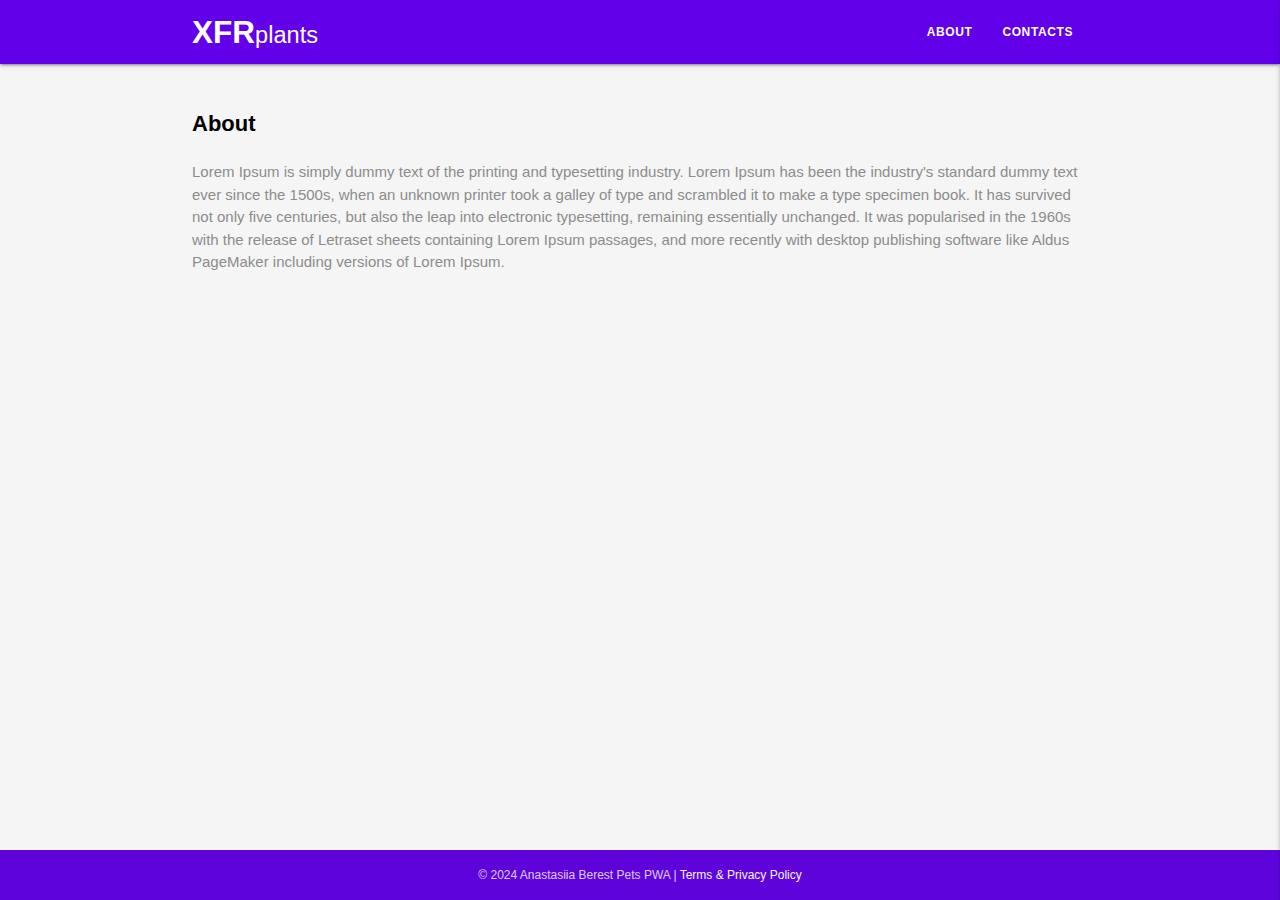
<file: pages/about.html>
<!DOCTYPE html>
<html lang="en">
  <head>
    <base href="../" />
    <meta charset="UTF-8" />
    <meta name="viewport" content="width=device-width, initial-scale=1.0" />
    <title>PWA-2 Plants</title>
    <!-- CSS -->
    <link type="text/css" href="/css/materialize.min.css" rel="stylesheet" />
    <link type="text/css" href="/css/styles.css" rel="stylesheet" />
    <!-- ICONS -->
    <link href="https://fonts.googleapis.com/icon?family=Material+Icons" rel="stylesheet" />
    <!-- JS -->
    <script type="text/javascript" src="/js/materialize.min.js"></script>
  </head>

  <body class="grey lighten-4">
    <header>
      <!-- BEGIN Nav -->
      <nav class="deep-purple accent-4">
        <div class="nav-wrapper container">
          <a href="#!" class="brand-logo"><b>XFR</b><small>plants</small></a>
          <a href="#" data-target="mobile-demo" class="sidenav-trigger"><i class="material-icons">menu</i></a>
          <ul class="right hide-on-med-and-down">
            <li><a href="/pages/about.html">About</a></li>
            <li><a href="/pages/contact.html">Contacts</a></li>
          </ul>
        </div>
      </nav>

      <ul class="sidenav" id="mobile-demo">
        <li><a href="/">Home</a></li>
        <li><a href="/pages/about.html">About</a></li>
        <li>
          <div class="divider"></div>
        </li>
        <li>
          <a href="/pages/contact.html"> <i class="material-icons">mail_outline</i>Contacts</a>
        </li>
      </ul>
      <!-- END Nav -->
    </header>
    <main>
      <!-- BEGIN content -->
      <article class="container page-single">
        <h1>About</h1>
        <section>
          <p>
            Lorem Ipsum is simply dummy text of the printing and typesetting industry. Lorem Ipsum has been the
            industry's standard dummy text ever since the 1500s, when an unknown printer took a galley of type and
            scrambled it to make a type specimen book. It has survived not only five centuries, but also the leap into
            electronic typesetting, remaining essentially unchanged. It was popularised in the 1960s with the release of
            Letraset sheets containing Lorem Ipsum passages, and more recently with desktop publishing software like
            Aldus PageMaker including versions of Lorem Ipsum.
          </p>
        </section>
      </article>
      <!-- END content -->
    </main>
    <!-- BEGIN Footer -->
    <footer class="page-footer deep-purple accent-4">
      <div class="footer-copyright">
        <div class="container">
          &copy; 2024 Anastasiia Berest Pets PWA |
          <a class="grey-text text-lighten-4" href="/pages/terms-and-policy.html">Terms & Privacy Policy</a>
        </div>
      </div>
    </footer>
    <!-- END Footer -->
    <script src="/js/app.js"></script>
    <script src="/js/ui.js"></script>
  </body>
</html>
</file>
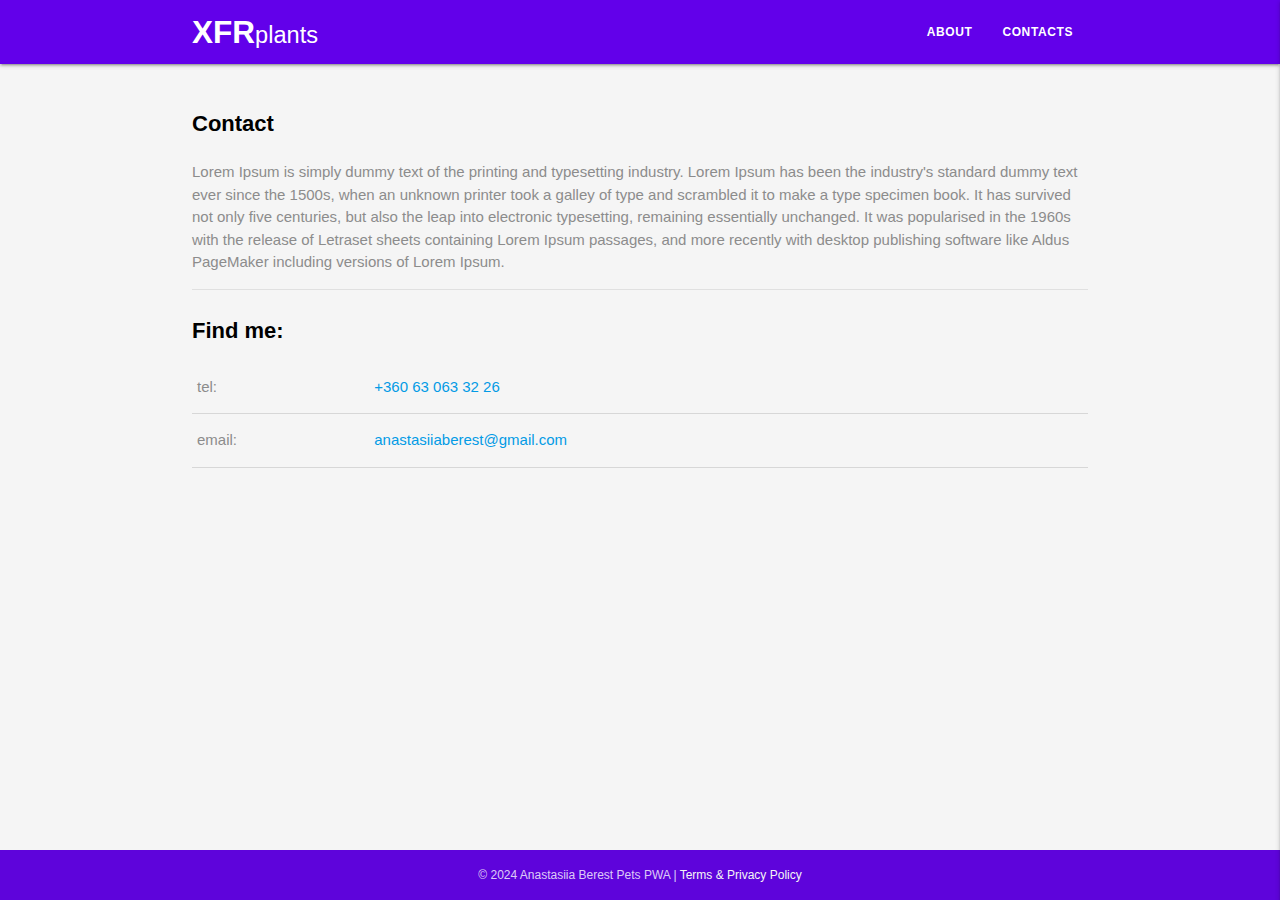
<file: pages/contact.html>
<!DOCTYPE html>
<html lang="en">
  <head>
    <base href="../" />
    <meta charset="UTF-8" />
    <meta name="viewport" content="width=device-width, initial-scale=1.0" />
    <title>PWA-2 Plants</title>
    <!-- CSS -->
    <link type="text/css" href="/css/materialize.min.css" rel="stylesheet" />
    <link type="text/css" href="/css/styles.css" rel="stylesheet" />
    <!-- ICONS -->
    <link href="https://fonts.googleapis.com/icon?family=Material+Icons" rel="stylesheet" />
    <!-- JS -->
    <script type="text/javascript" src="/js/materialize.min.js"></script>
  </head>

  <body class="grey lighten-4">
    <header>
      <!-- BEGIN Nav -->
      <nav class="deep-purple accent-4">
        <div class="nav-wrapper container">
          <a href="#!" class="brand-logo"><b>XFR</b><small>plants</small></a>
          <a href="#" data-target="mobile-demo" class="sidenav-trigger"><i class="material-icons">menu</i></a>
          <ul class="right hide-on-med-and-down">
            <li><a href="/pages/about.html">About</a></li>
            <li><a href="/pages/contact.html">Contacts</a></li>
          </ul>
        </div>
      </nav>

      <ul class="sidenav" id="mobile-demo">
        <li><a href="/">Home</a></li>
        <li><a href="/pages/about.html">About</a></li>
        <li>
          <div class="divider"></div>
        </li>
        <li>
          <a href="/pages/contact.html"> <i class="material-icons">mail_outline</i>Contacts</a>
        </li>
      </ul>
      <!-- END Nav -->
    </header>
    <main>
      <!-- BEGIN content -->
      <article class="container page-single">
        <h1>Contact</h1>
        <section>
          <p>
            Lorem Ipsum is simply dummy text of the printing and typesetting industry. Lorem Ipsum has been the
            industry's standard dummy text ever since the 1500s, when an unknown printer took a galley of type and
            scrambled it to make a type specimen book. It has survived not only five centuries, but also the leap into
            electronic typesetting, remaining essentially unchanged. It was popularised in the 1960s with the release of
            Letraset sheets containing Lorem Ipsum passages, and more recently with desktop publishing software like
            Aldus PageMaker including versions of Lorem Ipsum.
          </p>
          <div class="divider"></div>
          <h3>Find me:</h3>
          <table>
            <tr>
              <td>tel:</td>
              <td><a tel:+360630633226>+360 63 063 32 26</td>
            </tr>
            <tr>
              <td>email:</td>
              <td><a mailto:anastasiiaberest@gmail.com>anastasiiaberest@gmail.com</td>
            </tr>
          </table>
        </section>
      </article>
      <!-- END content -->
    </main>
    <!-- BEGIN Footer -->
    <footer class="page-footer deep-purple accent-4">
      <div class="footer-copyright">
        <div class="container">
          &copy; 2024 Anastasiia Berest Pets PWA |
          <a class="grey-text text-lighten-4" href="/pages/terms-and-policy.html">Terms & Privacy Policy</a>
        </div>
      </div>
    </footer>
    <!-- END Footer -->
    <script src="/js/app.js"></script>
    <script src="/js/ui.js"></script>
  </body>
</html>
</file>
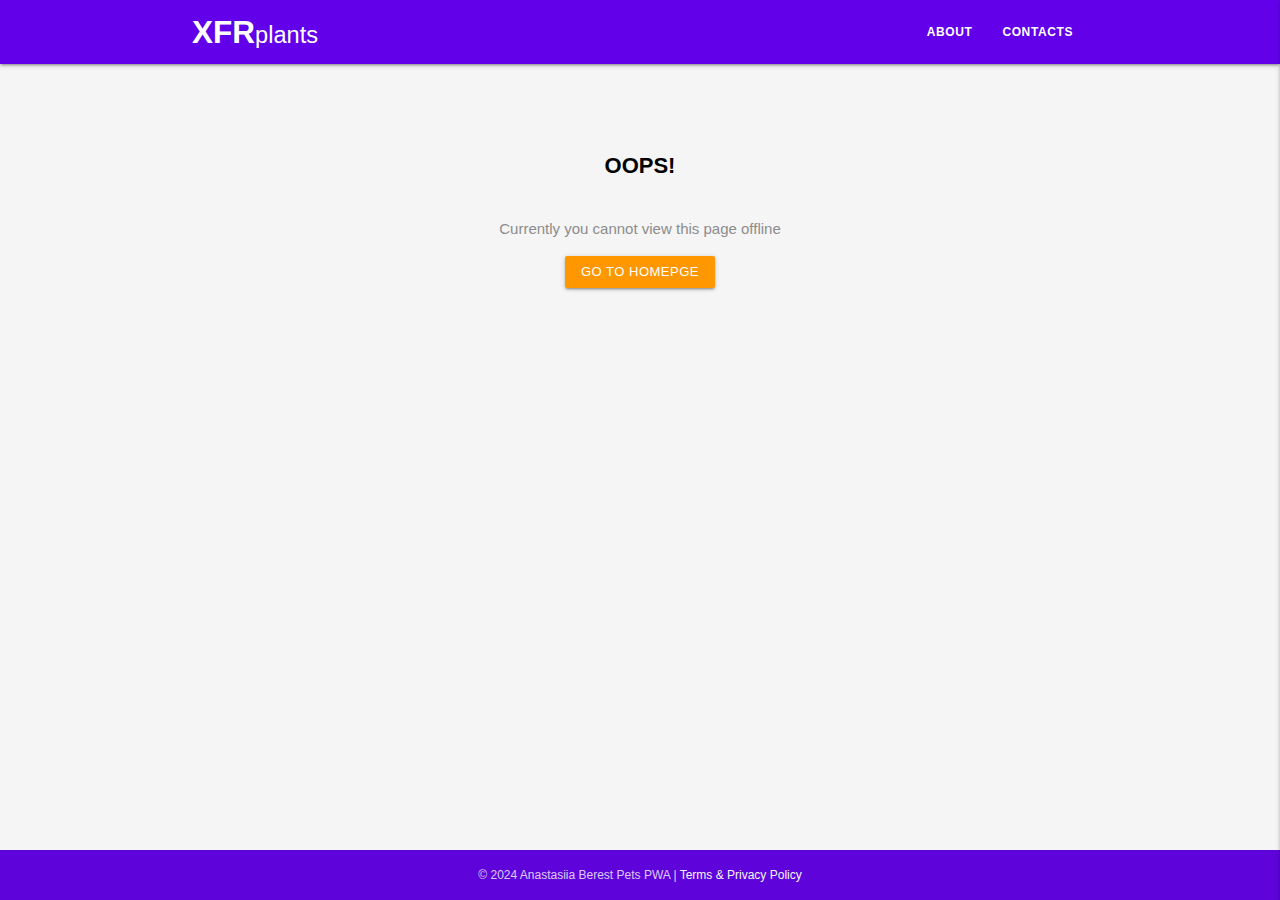
<file: pages/fallback.html>
<!DOCTYPE html>
<html lang="en">
  <head>
    <base href="../" />
    <meta charset="UTF-8" />
    <meta name="viewport" content="width=device-width, initial-scale=1.0" />
    <title>PWA-2 Plants</title>
    <!-- CSS -->
    <link type="text/css" href="/css/materialize.min.css" rel="stylesheet" />
    <link type="text/css" href="/css/styles.css" rel="stylesheet" />
    <!-- ICONS -->
    <link href="https://fonts.googleapis.com/icon?family=Material+Icons" rel="stylesheet" />
    <!-- JS -->
    <script type="text/javascript" src="/js/materialize.min.js"></script>
  </head>

  <body class="grey lighten-4">
    <header>
      <!-- BEGIN Nav -->
      <nav class="deep-purple accent-4">
        <div class="nav-wrapper container">
          <a href="#!" class="brand-logo"><b>XFR</b><small>plants</small></a>
          <a href="#" data-target="mobile-demo" class="sidenav-trigger"><i class="material-icons">menu</i></a>
          <ul class="right hide-on-med-and-down">
            <li><a href="/pages/about.html">About</a></li>
            <li><a href="/pages/contact.html">Contacts</a></li>
          </ul>
        </div>
      </nav>

      <ul class="sidenav" id="mobile-demo">
        <li><a href="/">Home</a></li>
        <li><a href="/pages/about.html">About</a></li>
        <li>
          <div class="divider"></div>
        </li>
        <li>
          <a href="/pages/contact.html"> <i class="material-icons">mail_outline</i>Contacts</a>
        </li>
      </ul>
      <!-- END Nav -->
    </header>
    <main>
      <!-- BEGIN content -->
      <article class="container page-single">
        <section class="center">
          <h1>OOPS!</h1>
          <p>Currently you cannot view this page offline</p>
          <a href="/" class="btn-small orange">Go to Homepge</a>
        </section>
      </article>
      <!-- END content -->
    </main>
    <!-- BEGIN Footer -->
    <footer class="page-footer deep-purple accent-4">
      <div class="footer-copyright">
        <div class="container">
          &copy; 2024 Anastasiia Berest Pets PWA |
          <a class="grey-text text-lighten-4" href="/pages/terms-and-policy.html">Terms & Privacy Policy</a>
        </div>
      </div>
    </footer>
    <!-- END Footer -->
    <script src="/js/app.js"></script>
    <script src="/js/ui.js"></script>
  </body>
</html>
</file>
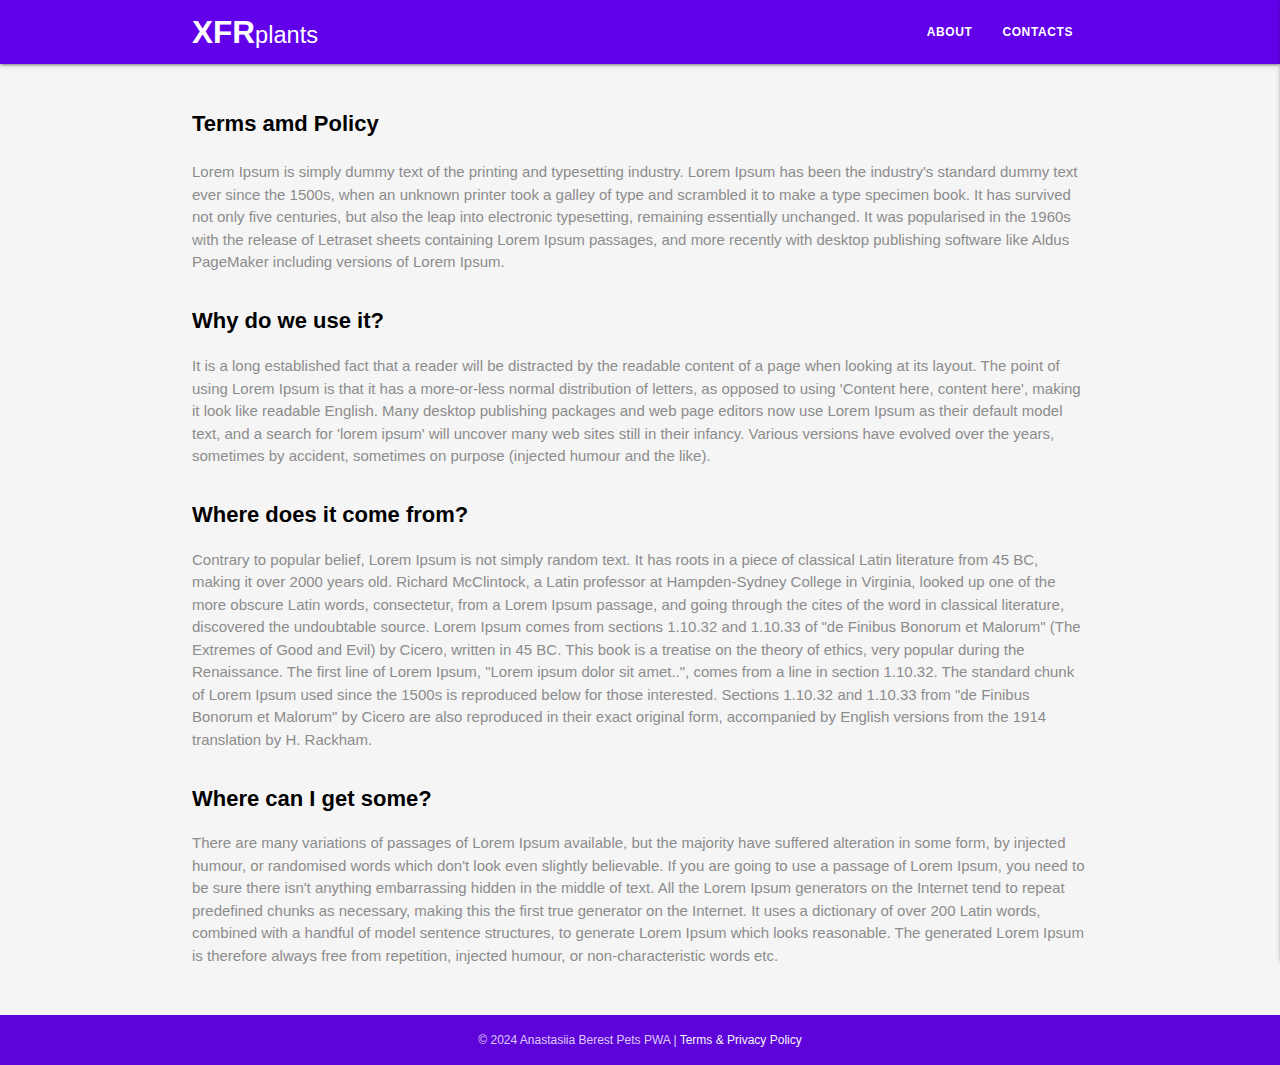
<file: pages/terms-and-policy.html>
<!DOCTYPE html>
<html lang="en">
  <head>
    <base href="../" />
    <meta charset="UTF-8" />
    <meta name="viewport" content="width=device-width, initial-scale=1.0" />
    <title>PWA-2 Plants</title>
    <!-- CSS -->
    <link type="text/css" href="/css/materialize.min.css" rel="stylesheet" />
    <link type="text/css" href="/css/styles.css" rel="stylesheet" />
    <!-- ICONS -->
    <link href="https://fonts.googleapis.com/icon?family=Material+Icons" rel="stylesheet" />
    <!-- JS -->
    <script type="text/javascript" src="/js/materialize.min.js"></script>
  </head>

  <body class="grey lighten-4">
    <header>
      <!-- BEGIN Nav -->
      <nav class="deep-purple accent-4">
        <div class="nav-wrapper container">
          <a href="#!" class="brand-logo"><b>XFR</b><small>plants</small></a>
          <a href="#" data-target="mobile-demo" class="sidenav-trigger"><i class="material-icons">menu</i></a>
          <ul class="right hide-on-med-and-down">
            <li><a href="/pages/about.html">About</a></li>
            <li><a href="/pages/contact.html">Contacts</a></li>
          </ul>
        </div>
      </nav>

      <ul class="sidenav" id="mobile-demo">
        <li><a href="/">Home</a></li>
        <li><a href="/pages/about.html">About</a></li>
        <li>
          <div class="divider"></div>
        </li>
        <li>
          <a href="/pages/contact.html"> <i class="material-icons">mail_outline</i>Contacts</a>
        </li>
      </ul>
      <!-- END Nav -->
    </header>
    <main>
      <!-- BEGIN content -->
      <article class="container page-single">
        <h1 class="h1">Terms amd Policy</h1>
        Lorem Ipsum is simply dummy text of the printing and typesetting industry. Lorem Ipsum has been the industry's
        standard dummy text ever since the 1500s, when an unknown printer took a galley of type and scrambled it to make
        a type specimen book. It has survived not only five centuries, but also the leap into electronic typesetting,
        remaining essentially unchanged. It was popularised in the 1960s with the release of Letraset sheets containing
        Lorem Ipsum passages, and more recently with desktop publishing software like Aldus PageMaker including versions
        of Lorem Ipsum.

        <h2 class="h2">Why do we use it?</h2>
        It is a long established fact that a reader will be distracted by the readable content of a page when looking at
        its layout. The point of using Lorem Ipsum is that it has a more-or-less normal distribution of letters, as
        opposed to using 'Content here, content here', making it look like readable English. Many desktop publishing
        packages and web page editors now use Lorem Ipsum as their default model text, and a search for 'lorem ipsum'
        will uncover many web sites still in their infancy. Various versions have evolved over the years, sometimes by
        accident, sometimes on purpose (injected humour and the like).

        <h2 class="h2">Where does it come from?</h2>
        Contrary to popular belief, Lorem Ipsum is not simply random text. It has roots in a piece of classical Latin
        literature from 45 BC, making it over 2000 years old. Richard McClintock, a Latin professor at Hampden-Sydney
        College in Virginia, looked up one of the more obscure Latin words, consectetur, from a Lorem Ipsum passage, and
        going through the cites of the word in classical literature, discovered the undoubtable source. Lorem Ipsum
        comes from sections 1.10.32 and 1.10.33 of "de Finibus Bonorum et Malorum" (The Extremes of Good and Evil) by
        Cicero, written in 45 BC. This book is a treatise on the theory of ethics, very popular during the Renaissance.
        The first line of Lorem Ipsum, "Lorem ipsum dolor sit amet..", comes from a line in section 1.10.32. The
        standard chunk of Lorem Ipsum used since the 1500s is reproduced below for those interested. Sections 1.10.32
        and 1.10.33 from "de Finibus Bonorum et Malorum" by Cicero are also reproduced in their exact original form,
        accompanied by English versions from the 1914 translation by H. Rackham.

        <h2 class="h2">Where can I get some?</h2>
        There are many variations of passages of Lorem Ipsum available, but the majority have suffered alteration in
        some form, by injected humour, or randomised words which don't look even slightly believable. If you are going
        to use a passage of Lorem Ipsum, you need to be sure there isn't anything embarrassing hidden in the middle of
        text. All the Lorem Ipsum generators on the Internet tend to repeat predefined chunks as necessary, making this
        the first true generator on the Internet. It uses a dictionary of over 200 Latin words, combined with a handful
        of model sentence structures, to generate Lorem Ipsum which looks reasonable. The generated Lorem Ipsum is
        therefore always free from repetition, injected humour, or non-characteristic words etc.
      </article>
      <!-- END content -->
    </main>
    <!-- BEGIN Footer -->
    <footer class="page-footer deep-purple accent-4">
      <div class="footer-copyright">
        <div class="container">
          &copy; 2024 Anastasiia Berest Pets PWA |
          <a class="grey-text text-lighten-4" href="#!">Terms & Privacy Policy</a>
        </div>
      </div>
    </footer>
    <!-- END Footer -->
    <script src="/js/app.js"></script>
    <script src="/js/ui.js"></script>
  </body>
</html>
</file>
<file: css/styles.css>
:root {
  --primary: #6200ea;
  --text: #8c8c8c;
}

body {
  display: flex;
  min-height: 100vh;
  flex-direction: column;
}

main {
  flex: 1 0 auto;
  display: flex;
  flex-direction: column;
}

.row {
  width: 100%;
}

*::selection {
  background-color: var(--primary);
  color: #fff;
}

.center {
  display: flex;
  flex-direction: column;
  justify-self: center;
  justify-content: center;
  align-items: center;
}

.d-block {
  display: block;
}

/* BEGIN card */
.cards {
  margin: 24px auto;
}

.cards .row {
  display: grid;
  grid-template-columns: repeat(auto-fit, minmax(275px, 1fr));
  gap: 20px;
}

.cards-cta {
  margin-bottom: 20px;
}

.cards-message {
  display: none;
}

.cards-message > * {
  font-size: 22px;
}

.card {
  margin-bottom: 0;
}

.card-title {
  text-transform: capitalize;
  font-size: 10px;
}

.card-image {
  display: flex;
  justify-content: center;
  align-items: center;
  padding: 12px;
}

.card-image > * {
  max-width: 80%;
  object-fit: contain;
}

.card .card-content .card-title {
  margin-bottom: 0;
  font-weight: 700;
  font-size: 20px;
}

.card .card-content {
  padding: 0 24px 12px;
}

.card-action {
  display: grid;
  grid-template-columns: repeat(auto-fit, minmax(80px, 1fr));
  gap: 8px;
  justify-content: space-between;
  font-weight: 700;
  font-size: 10px;
}

.card-action .btn {
  width: 100%;
}

.cards-action {
  display: none;
  margin-top: 20px;
  margin-bottom: 0;
}
/* END card */

/* BRGIN footer */
.page-footer {
  padding: 0;
  text-align: center;
  font-size: 12px;
}
/* END footer */

/* BEGIN nav */
.nav-wrapper > * {
  color: inherit;
}
.nav-wrapper li a {
  text-transform: uppercase;
  font-weight: 700;
  font-size: 12px;
  letter-spacing: 0.05em;
}
/* END nav */

/* BEGIN typography */
h1,
h2,
h3,
h4,
h5,
h6 {
  font-weight: 600;
}
h1 {
  font-size: 36px;
}
h2,
h3,
h4 {
  font-size: 30px;
}

h5,
h6 {
  font-size: 24px;
}

.preloader h1 {
  font-size: 22px;
}
/* END typography */

/* BEGIN pages */
.page-single {
  margin: 48px auto;
  color: var(--text);
}

.page-single > *:first-child {
  margin-top: 0;
}

.page-single h1,
.page-single h2,
.page-single h3,
.page-single h4,
.page-single h5,
.page-single h6 {
  font-size: 22px;
  font-weight: 600;
  color: #000;
}
/* END pages */

/* BEGIN from */
.side-form .divider {
  margin-bottom: 32px;
}

/* Search */
.search_btn.prefix {
  width: auto;
  font-size: initial;
}
</file>
